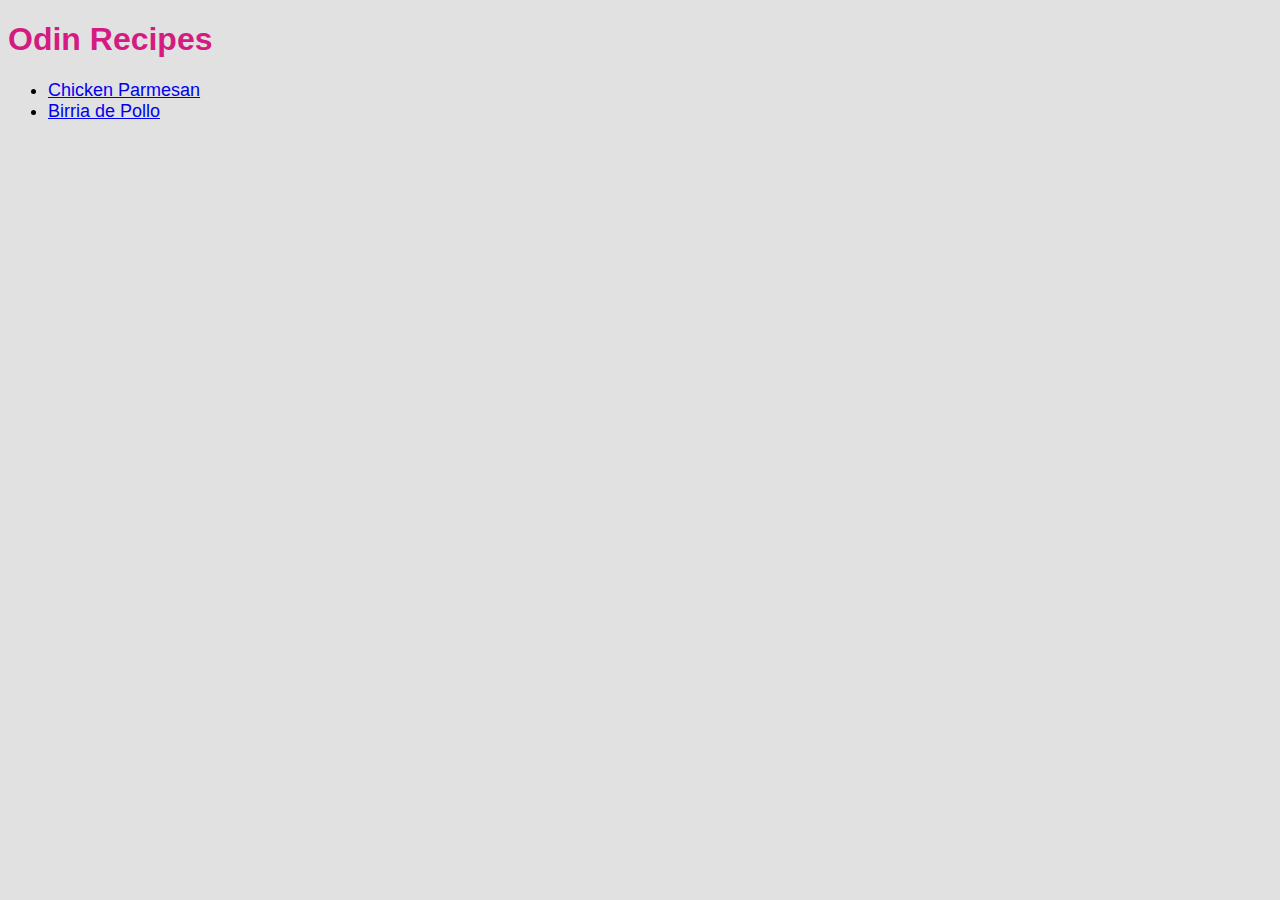
<file: index.html>
<!DOCTYPE html>
<html lang="en">
    <head>
    <meta charset = "utf-8">
    <meta name = "viewport" content="width=device-width, initial-scale=1.0">
    <title>Recipes</title>
    <link href = "styles.css" rel = "stylesheet"/>
    </head>
    <body>
        <h1 class="header">Odin Recipes</h1>
    <ul>
        <li><a href="./recipes/Chicken-Parmesan.html">Chicken Parmesan</a></li>
        <li><a href="./recipes/Birria-de-Pollo.html">Birria de Pollo</a></li>
    </ul>
    </body>

</html>
</file>
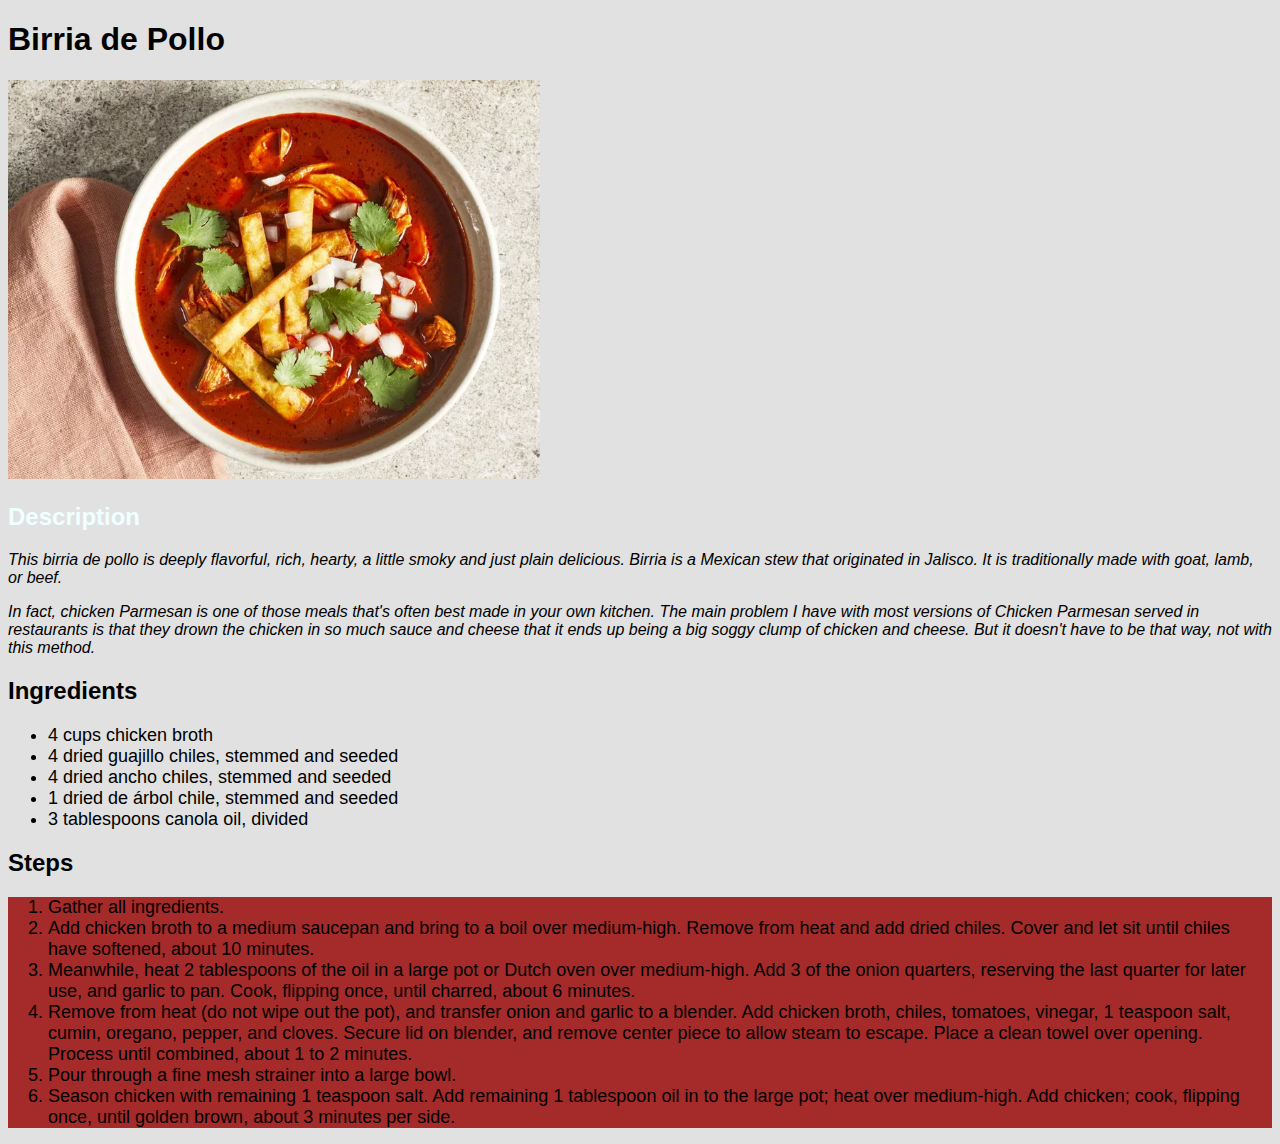
<file: recipes/Birria-de-Pollo.html>
<!DOCTYPE html>

<html lang="en">
    <head>
        <meta charset = "utf-8">
        <meta name = "viewport" content="width=device-width, initial-scale=1.0">
        <title>Birria De Pollo</title>
        <link href = "../styles.css" rel = "stylesheet"/> <!-- Notice the link is different than in index file to the same stylesheet because we're in a different level -->
    </head>


    <body>
        <h1>
            Birria de Pollo
        </h1>
        <img src="../recipes-images/Birria de Pollo.png" alt="Birria de Pollo">
        <h2 id="desb">Description</h2>
        <p>This birria de pollo is deeply flavorful, rich, hearty, a little smoky and just plain delicious. Birria is a Mexican stew that originated in Jalisco. It is traditionally made with goat, lamb, or beef.</p>
        <p>
        In fact, chicken Parmesan is one of those meals that's often best made in your own kitchen. The main problem I have with most versions of Chicken Parmesan served in restaurants is that they drown the chicken in so much sauce and cheese that it ends up being a big soggy clump of chicken and cheese. But it doesn't have to be that way, not with this method.</p>
        <h2>Ingredients</h2>
            <ul> 
                <li>4 cups chicken broth</li>
                <li>4 dried guajillo chiles, stemmed and seeded</li>
                <li>4 dried ancho chiles, stemmed and seeded</li>
                <li>1 dried de árbol chile, stemmed and seeded </li>
                <li>3 tablespoons canola oil, divided</li>
            </ul>
        <h2>Steps</h2>
            <ol>
                <li>Gather all ingredients.</li>
                <li>Add chicken broth to a medium saucepan and bring to a boil over medium-high. Remove from heat and add dried chiles. Cover and let sit until chiles have softened, about 10 minutes.</li>
                <li>Meanwhile, heat 2 tablespoons of the oil in a large pot or Dutch oven over medium-high. Add 3 of the onion quarters, reserving the last quarter for later use, and garlic to pan. Cook, flipping once, until charred, about 6 minutes.</li>
                <li>Remove from heat (do not wipe out the pot), and transfer onion and garlic to a blender. Add chicken broth, chiles, tomatoes, vinegar, 1 teaspoon salt, cumin, oregano, pepper, and cloves. Secure lid on blender, and remove center piece to allow steam to escape. Place a clean towel over opening. Process until combined, about 1 to 2 minutes.</li>
                <li>Pour through a fine mesh strainer into a large bowl.</li>
                <li>Season chicken with remaining 1 teaspoon salt. Add remaining 1 tablespoon oil in to the large pot; heat over medium-high. Add chicken; cook, flipping once, until golden brown, about 3 minutes per side.</li>
            </ol>
    </body>
</html>
</file>
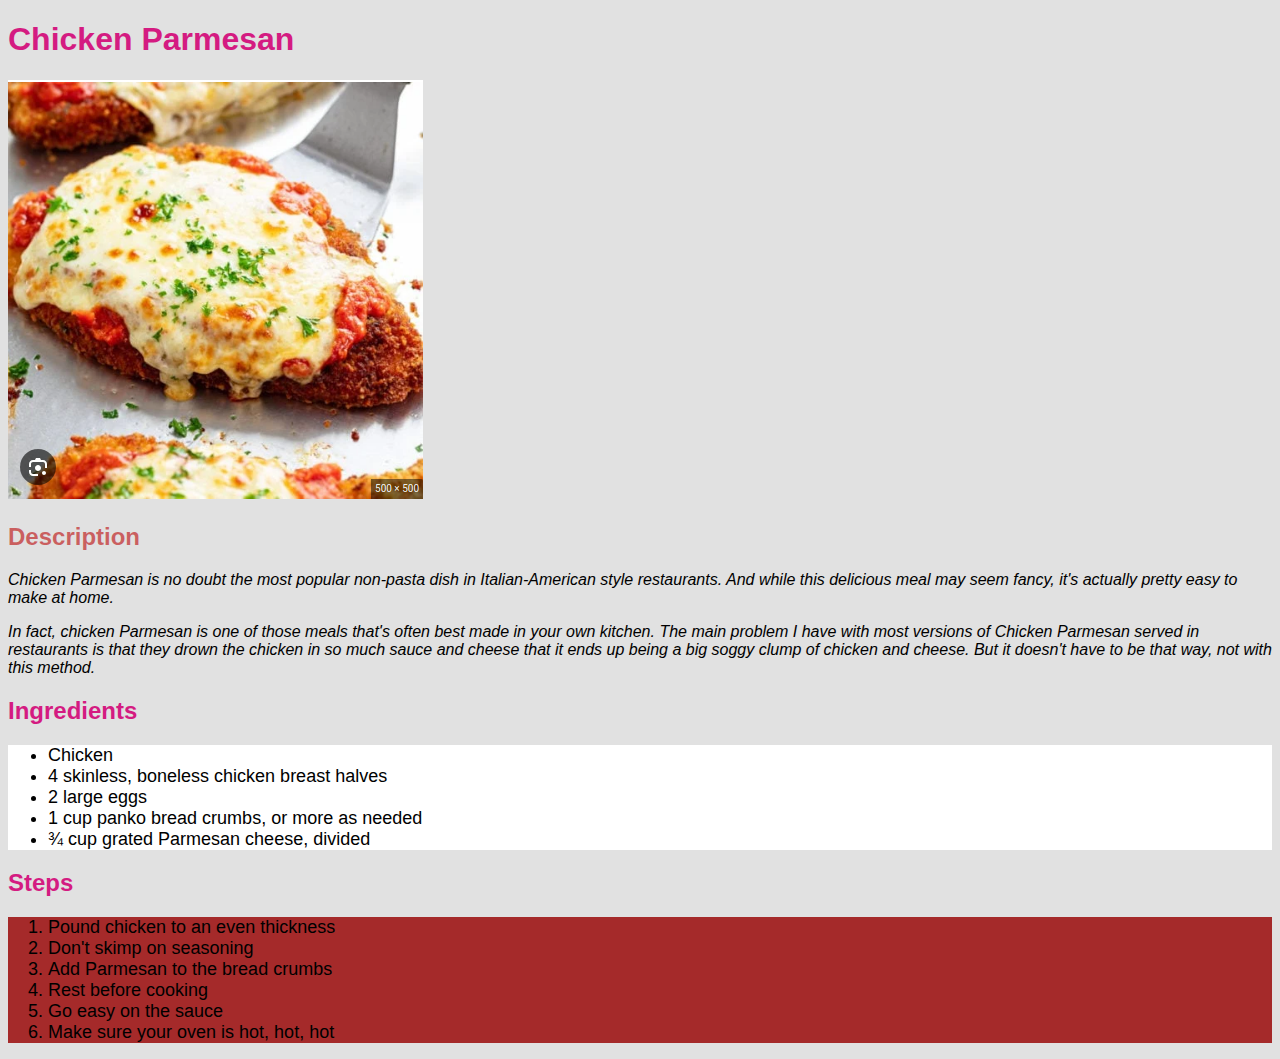
<file: recipes/Chicken-Parmesan.html>
<!DOCTYPE html>

<html lang="en">
    <head>
        <meta charset = "utf-8">
        <meta name = "viewport" content="width=device-width, initial-scale=1.0">
        <title>Chicken Parmesan</title>
        <link href = "../styles.css" rel = "stylesheet"/> <!-- Notice the link is different than in index file to the same stylesheet because we're in a different level -->
    </head>


    <body>
        <h1 class="header">
            Chicken Parmesan
        </h1>
        <img src="../recipes-images/chicken-parmesan.png" alt="Chicken Parmesan">
        <h2 class="header" id="des">Description</h2>
        <p>Chicken Parmesan is no doubt the most popular non-pasta dish in Italian-American style restaurants. And while this delicious meal may seem fancy, it's actually pretty easy to make at home.</p>
        <p>
        In fact, chicken Parmesan is one of those meals that's often best made in your own kitchen. The main problem I have with most versions of Chicken Parmesan served in restaurants is that they drown the chicken in so much sauce and cheese that it ends up being a big soggy clump of chicken and cheese. But it doesn't have to be that way, not with this method.</p>
        <h2 class="header">Ingredients</h2>
            <ul id="five"> 
                <li>Chicken</li>
                <li>4 skinless, boneless chicken breast halves</li>
                <li>2 large eggs</li>
                <li>1 cup panko bread crumbs, or more as needed</li>
                <li>¾ cup grated Parmesan cheese, divided</li>
            </ul>
        <h2 class="header">Steps</h2>
            <ol>
                <strong class="x">
                <li>Pound chicken to an even thickness</li>
                <li>Don't skimp on seasoning</li>
                <li>Add Parmesan to the bread crumbs</li>
                <li>Rest before cooking</li>
                <li>Go easy on the sauce</li>
                <li>Make sure your oven is hot, hot, hot</li>
                </strong>
            </ol>

    </body>
</html>
</file>
<file: styles.css>
#des{
    color: rgba(190, 27, 27, 0.671);
}
#desb{
    color: azure;
}
body{
    color :black;
    font-family: 'Franklin Gothic Medium', 'Arial Narrow', Arial, sans-serif;
    background-color: rgba(128, 128, 128, 0.24);
}

.header{
    color:rgb(212, 27, 129);
}

#five{
    background-color: white;
}

ol{
    background-color: brown;
}

li{
    font-size: large;
}

/* .header #five li{
    font-weight: 900;
} */
/* .x{
    font-weight: 100;
} */


body p {
    font-style: italic;
}

/* Note: headers are NOT ancestors of texts under them thus the following code does nothing*/
h2 p{
    font-weight: bolder;
}

ol .x {
    font-weight: 100;
}
</file>
